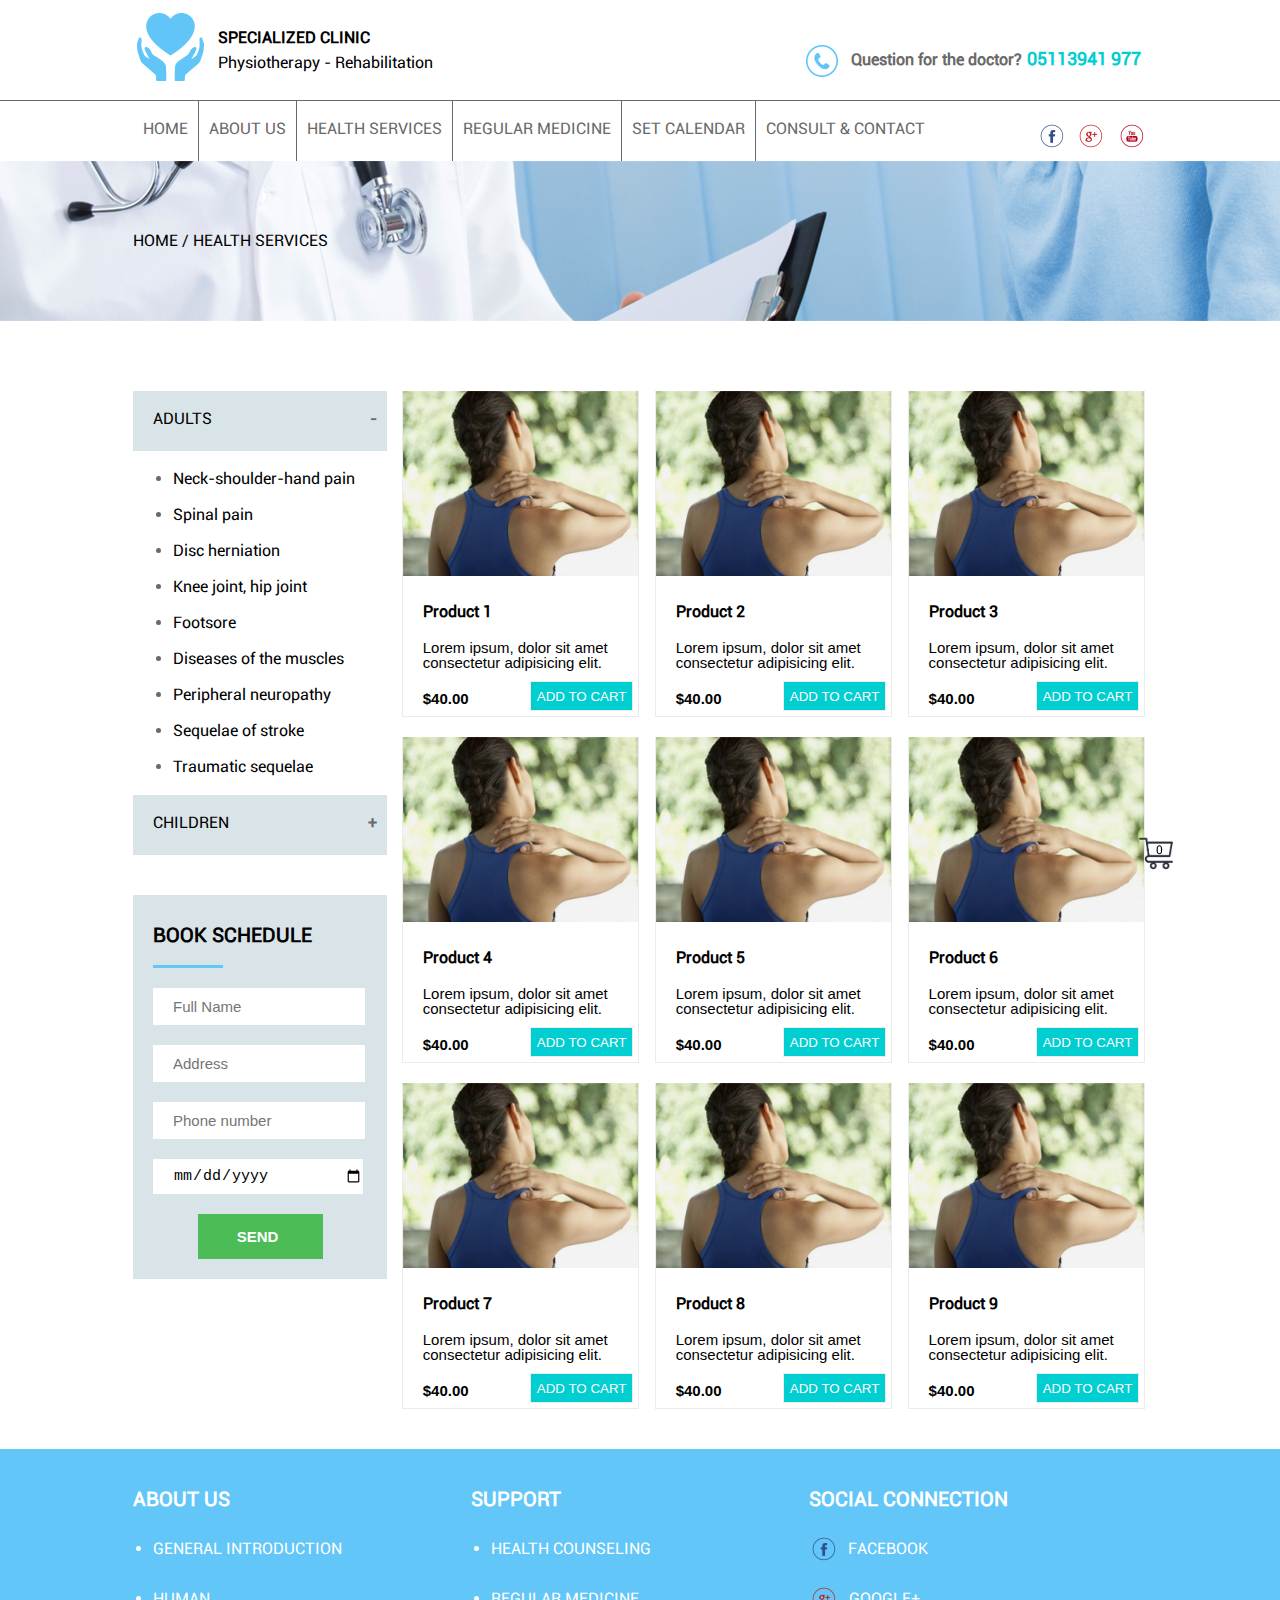
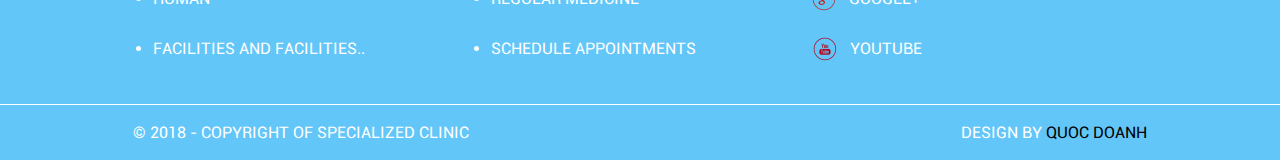
<file: templates/index.html>
<!DOCTYPE html>
<html lang="en">

<head>
    <meta charset="UTF-8">
    <meta name="viewport" content="width=device-width, initial-scale=1.0">
    <title>SPECIALIZED CLINIC</title>
    <link rel="stylesheet" href="../css/reset.css">
    <link rel="stylesheet" href="../css/style.css">
</head>

<body>
    <header>
        <div class="header-top">
            <div class="container">
                <div class="header-top-logo">
                    <a href="" class="logo"><img src="../images/logo.png" alt=""></a>
                    <h2>SPECIALIZED CLINIC</h2>
                    <p>Physiotherapy - Rehabilitation</p>
                </div>
                <div class="header-top-contact">
                    <a href="">
                        <img src="../images/icon-phone.png" alt="">
                    </a>
                    <p><strong>Question for the doctor?</strong><span>05113941 977</span></p>
                </div>
            </div>
        </div>
        <nav class="header-navbar">
            <div class="container">
                <div class="header-menu">
                    <ul class="header-menu-links">
                        <li class="menu-item"><a href="">HOME</a></li>
                        <li class="menu-item"><a href="">ABOUT US</a></li>
                        <li class="menu-item"><a href="">HEALTH SERVICES</a></li>
                        <li class="menu-item"><a href="">REGULAR MEDICINE</a></li>
                        <li class="menu-item"><a href="">SET CALENDAR</a></li>
                        <li class="menu-item"><a href="">CONSULT & CONTACT</a></li>
                    </ul>
                </div>
                <div class="header-social-network">
                    <ul class="header-social-links">
                        <li class="social-item"><a href=""><img src="../images/icon-facebook.png" alt=""></a></li>
                        <li class="social-item"><a href=""><img src="../images/icon-google+.png" alt=""></a></li>
                        <li class="social-item"><a href=""><img src="../images/icon-youtube.png" alt=""></a></li>
                    </ul>
                </div>
            </div>
        </nav>
    </header>
    <main class=main>
        <section class="breadcrumb">
            <div class="container">
                <ul class="breadcrumb-list">
                    <li><a href="index.html">HOME</a> /&nbsp;</li>
                    <li>HEALTH SERVICES </li>
                </ul>
            </div>
        </section>
        <section class="main-body">
            <div class="container">
                <aside class="sidebar">
                    <div class="category">
                        <ul class="category-parent">
                            <li class="category-parent-item"><a href="">ADULTS <span> - </span> </a>
                                <ul class="category-child">
                                    <li class="category-child-item"><a href="">Neck-shoulder-hand pain</a></li>
                                    <li class="category-child-item"><a href="">Spinal pain</a></li>
                                    <li class="category-child-item"><a href="">Disc herniation</a></li>
                                    <li class="category-child-item"><a href="">Knee joint, hip joint</a></li>
                                    <li class="category-child-item"><a href="">Footsore</a></li>
                                    <li class="category-child-item"><a href="">Diseases of the muscles</a></li>
                                    <li class="category-child-item"><a href="">Peripheral neuropathy</a></li>
                                    <li class="category-child-item"><a href="">Sequelae of stroke</a></li>
                                    <li class="category-child-item"><a href="">Traumatic sequelae</a></li>
                                </ul>
                            </li>
                            <li class="category-parent-item"><a href="">CHILDREN <span>+</span> </a></li>
                        </ul>
                    </div>
                    <div class="book-schedule">
                        <span><h3>BOOK SCHEDULE</h3></span>
                        <form action="" method="post">
                            <div class="form-group">
                                <input type="text" class="form-control" name="full_name" id="full-name"
                                    placeholder="Full Name">
                            </div>
                            <div class="form-group">
                                <input type="text" class="form-control" name="address" id="address"
                                    placeholder="Address">
                            </div>
                            <div class="form-group">
                                <input type="tel" class="form-control" name="phone_number" id="phone_number"
                                    placeholder="Phone number">
                            </div>
                            <div class="form-group">
                                <input type="date" class="form-control" name="time" id="time" value="Time">
                            </div>
                            <div class="form-group">
                                <button class="form-control button" type="submit">SEND</button>
                            </div>
                        </form>
                    </div>
                </aside>
                <div class="body">
                    <ul class="product-list">
                        
                    </ul>
                </div>
            </div>
            <div class="cart-img">
                <a href="cart.html">
                    <img src="../images/cart.png" alt="" width="50px" height="50px">
                    <span class="sup">0</span>
                </a>
            </div>
        </section>
    </main>
    <footer class="footer">
        <div class="container">
            <div class="footer-top">
                <div class="about-us">
                    <h4>ABOUT US</h4>
                    <ul>
                        <li><a href="">GENERAL INTRODUCTION</a></li>
                        <li><a href="">HUMAN</a></li>
                        <li><a href="">FACILITIES AND FACILITIES..</a></li>
                    </ul>
                </div>
                <div class="support">
                    <h4>SUPPORT</h4>
                    <ul>
                        <li><a href="">HEALTH COUNSELING</a></li>
                        <li><a href="">REGULAR MEDICINE</a></li>
                        <li><a href="">SCHEDULE APPOINTMENTS</a></li>
                    </ul>
                </div>
                <div class="social">
                    <h4>SOCIAL CONNECTION</h4>
                    <ul>
                        <li><a href=""><img src="../images/icon-facebook.png" alt=""> FACEBOOK</a></li>
                        <li><a href=""><img src="../images/icon-google+.png" alt=""> GOOGLE+</a></li>
                        <li><a href=""><img src="../images/icon-youtube.png" alt=""> YOUTUBE</a></li>
                    </ul>
                </div>
            </div>
        </div>
        <div class="footer-bottom">
            <div class="container">
                <p>&copy; 2018 - COPYRIGHT OF SPECIALIZED CLINIC</p>
                <p class="author">DESIGN BY <a href="">QUOC DOANH</a> </p>
            </div>
        </div>
    </footer>

    <script src="../js/script.js"></script>
</body>

</html>
</file>
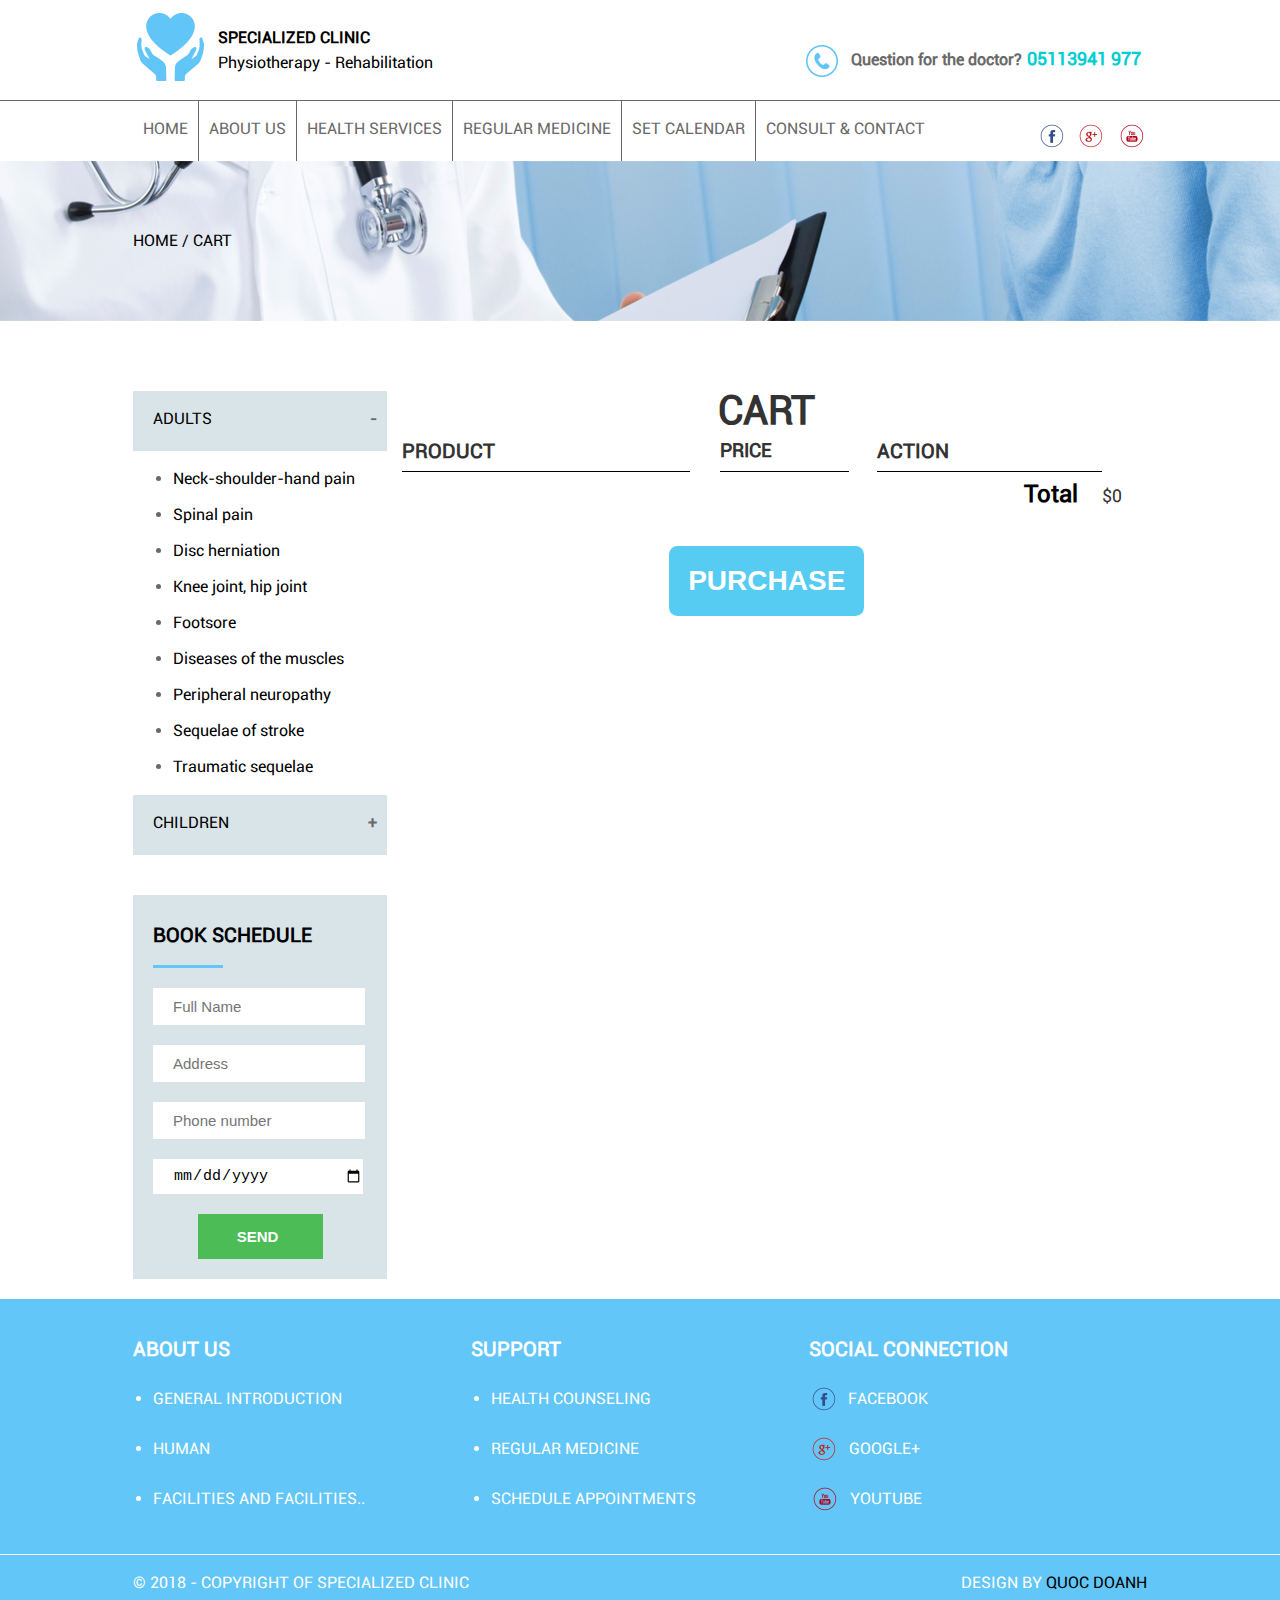
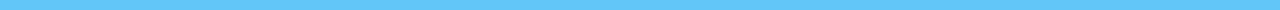
<file: templates/cart.html>
<!DOCTYPE html>
<html lang="en">

<head>
    <meta charset="UTF-8">
    <meta name="viewport" content="width=device-width, initial-scale=1.0">
    <link rel="stylesheet" href="../css/reset.css">
    <link rel="stylesheet" href="../css/style.css">
    <title>CART</title>
</head>

<body>
    <header>
        <div class="header-top">
            <div class="container">
                <div class="header-top-logo">
                    <a href="" class="logo"><img src="../images/logo.png" alt=""></a>
                    <h2>SPECIALIZED CLINIC</h2>
                    <p>Physiotherapy - Rehabilitation</p>
                </div>
                <div class="header-top-contact">
                    <a href="">
                        <img src="../images/icon-phone.png" alt="">
                    </a>
                    <p><strong>Question for the doctor?</strong><span>05113941 977</span></p>
                </div>
            </div>
        </div>
        <nav class="header-navbar">
            <div class="container">
                <div class="header-menu">
                    <ul class="header-menu-links">
                        <li class="menu-item"><a href="">HOME</a></li>
                        <li class="menu-item"><a href="">ABOUT US</a></li>
                        <li class="menu-item"><a href="">HEALTH SERVICES</a></li>
                        <li class="menu-item"><a href="">REGULAR MEDICINE</a></li>
                        <li class="menu-item"><a href="">SET CALENDAR</a></li>
                        <li class="menu-item"><a href="">CONSULT & CONTACT</a></li>
                    </ul>
                </div>
                <div class="header-social-network">
                    <ul class="header-social-links">
                        <li class="social-item"><a href=""><img src="../images/icon-facebook.png" alt=""></a></li>
                        <li class="social-item"><a href=""><img src="../images/icon-google+.png" alt=""></a></li>
                        <li class="social-item"><a href=""><img src="../images/icon-youtube.png" alt=""></a></li>
                    </ul>
                </div>
            </div>
        </nav>
    </header>
    <main class=main>
        <section class="breadcrumb">
            <div class="container">
                <ul class="breadcrumb-list">
                    <li><a href="index.html">HOME</a> /&nbsp;</li>
                    <li>CART </li>
                </ul>
            </div>
        </section>
        <section class="main-body">
            <div class="container">
                <aside class="sidebar">
                    <div class="category">
                        <ul class="category-parent">
                            <li class="category-parent-item"><a href="">ADULTS <span> - </span> </a>
                                <ul class="category-child">
                                    <li class="category-child-item"><a href="">Neck-shoulder-hand pain</a></li>
                                    <li class="category-child-item"><a href="">Spinal pain</a></li>
                                    <li class="category-child-item"><a href="">Disc herniation</a></li>
                                    <li class="category-child-item"><a href="">Knee joint, hip joint</a></li>
                                    <li class="category-child-item"><a href="">Footsore</a></li>
                                    <li class="category-child-item"><a href="">Diseases of the muscles</a></li>
                                    <li class="category-child-item"><a href="">Peripheral neuropathy</a></li>
                                    <li class="category-child-item"><a href="">Sequelae of stroke</a></li>
                                    <li class="category-child-item"><a href="">Traumatic sequelae</a></li>
                                </ul>
                            </li>
                            <li class="category-parent-item"><a href="">CHILDREN <span>+</span> </a></li>
                        </ul>
                    </div>
                    <div class="book-schedule">
                        <span>
                            <h3>BOOK SCHEDULE</h3>
                        </span>
                        <form action="" method="post">
                            <div class="form-group">
                                <input type="text" class="form-control" name="full_name" id="full-name"
                                    placeholder="Full Name">
                            </div>
                            <div class="form-group">
                                <input type="text" class="form-control" name="address" id="address"
                                    placeholder="Address">
                            </div>
                            <div class="form-group">
                                <input type="tel" class="form-control" name="phone_number" id="phone_number"
                                    placeholder="Phone number">
                            </div>
                            <div class="form-group">
                                <input type="date" class="form-control" name="time" id="time" value="Time">
                            </div>
                            <div class="form-group">
                                <button class="form-control button" type="submit">SEND</button>
                            </div>
                        </form>
                    </div>
                </aside>
                <div class="body">
                    <div class="container content-cart">
                        <h2 class="cart-header">CART</h2>
                        <div class="cart-row">
                            <span class="cart-item cart-body cart-column">PRODUCT</span>
                            <span class="cart-price cart-body cart-column">PRICE</span>
                            <span class="cart-qty cart-body cart-column">ACTION</span>
                        </div>
                        <div class="cart-items">

                        </div>
                        <div class="cart-total">
                            <strong class="cart-total-title">Total</strong>
                            <span class="cart-total-price">$0</span>
                        </div>
                        <button class="btn btn-primary btn-purchase" type="button">PURCHASE</button>
                    </div>
                </div>
            </div>
        </section>
    </main>
    <footer class="footer">
        <div class="container">
            <div class="footer-top">
                <div class="about-us">
                    <h4>ABOUT US</h4>
                    <ul>
                        <li><a href="">GENERAL INTRODUCTION</a></li>
                        <li><a href="">HUMAN</a></li>
                        <li><a href="">FACILITIES AND FACILITIES..</a></li>
                    </ul>
                </div>
                <div class="support">
                    <h4>SUPPORT</h4>
                    <ul>
                        <li><a href="">HEALTH COUNSELING</a></li>
                        <li><a href="">REGULAR MEDICINE</a></li>
                        <li><a href="">SCHEDULE APPOINTMENTS</a></li>
                    </ul>
                </div>
                <div class="social">
                    <h4>SOCIAL CONNECTION</h4>
                    <ul>
                        <li><a href=""><img src="../images/icon-facebook.png" alt=""> FACEBOOK</a></li>
                        <li><a href=""><img src="../images/icon-google+.png" alt=""> GOOGLE+</a></li>
                        <li><a href=""><img src="../images/icon-youtube.png" alt=""> YOUTUBE</a></li>
                    </ul>
                </div>
            </div>
        </div>
        <div class="footer-bottom">
            <div class="container">
                <p>&copy; 2018 - COPYRIGHT OF SPECIALIZED CLINIC</p>
                <p class="author">DESIGN BY <a href="">QUOC DOANH</a> </p>
            </div>
        </div>
    </footer>

    <script src="../js/cart.js"></script>
</body>

</html>
</file>
<file: css/style.css>
@font-face {
	font-family: 'Roboto';
	src: url('../fonts/roboto.eot');
    src: url('../fonts/roboto.woff') format('woff'),
    url('../fonts/roboto.ttf') format('truetype'), url('../fonts/roboto.svg') format('svg');
	font-/roboto.woffweight: normal;
	font-style: normal;
}
body {
    /* color: #ccc; */
    font-family: 'Roboto', sans-serif;
}
body a {
    text-decoration: none;
    color: #000000;;
}
/* Common */
.container {
    max-width: 1044px;
    margin: 0 auto;
    padding: 0 15px;
    box-sizing: border-box;
}
.header-top {
    margin-top: 10px;
}
.header-top::after {
    content: "";
    clear: both;
    display: block;
}
.header-top-logo {
    width: 315px;
    float: left;
    position: relative;
    margin-bottom: 15px;
}
.header-top-logo h2 {
    position: absolute;
    left: 85px;
    top: 20px;
    font-weight: bold;
}
.header-top-logo p {
    position: absolute;
    left: 85px;
    top: 45px;
}
.header-top-contact {
    width: 345px;
    float: right;
    margin-top: 30px;
    position: relative;
}
.header-top-contact p {
    display: inline-block;
    position: absolute;
    top: 10px;
    margin-left: 10px;
    font-weight: bold;
    color: #696969;    
}
.header-top-contact span {
    margin-left: 5px;
    color: #00ced1;
    font-size: 18px;
}
.header-navbar {
    height: 60px;
    border-top: 1px solid #696969;
}
.header-menu{
    float: left;
    width: 820px;
}
.menu-item {
    float: left;
    padding: 20px 10px;
    height: 60px;
    border-right: 1px solid #696969;
    box-sizing: border-box;
}
.header-menu li:last-child {
    border-right: none;
}
.menu-item a {
    color: #696969;
}
.menu-item a:hover {
    color: #00ced1;
}
.header-social-network {
    float: right;
    margin-top: 20px;
}
.social-item {
    float: left;
    margin-left: 10px;
}
.breadcrumb {
    height: 160px;
    background-image: url(../images/banner.png);
    background-size: cover;
    background-position: center;
    position: relative;
}

.breadcrumb-list {
    position: absolute;
    display: inline-block;
    top: 50%;
    transform: translateY(-50%);
}
.breadcrumb-list li {
    float: left;
}
.breadcrumb-list a:hover{
    color: #00ced1;
}
.main-body {
    margin-top: 70px;
}
.main-body::after{
    content: "";
    clear: both;
    display: block;
}
.sidebar {
    width: 25%;
    float: left;
}
.category-parent-item > a{
    height: 20px;
    padding: 20px 0px 20px 20px;
    background-color: #d9e4e9;
    display: block;
    position: relative;
}
.category-parent-item span {
    position: absolute;
    right: 10px;
    font-weight: bold;
    color: #696969;
}
.category-child {
    margin-bottom: 20px;
}
.category-child-item {
    list-style-type: disc ;
    color: #696969;
    margin-top: 20px;
    margin-left: 40px;
}
.book-schedule form:last-child{
    text-align: center;
    padding-bottom: 20px;
}
.book-schedule {
    margin-top: 40px;
    background-color: #d9e4e9;
    box-sizing: border-box;
}
.book-schedule h3 {
    padding: 30px 0px 20px 20px;
    font-weight: bold;
    font-size: 20px;
}
.book-schedule span::after{
    content: "";
    width: 70px;
    margin-left: 20px;
    border-bottom: 3px solid #62c6f8;
    display: block;
}
.form-group {
    margin-top: 20px;
}
.form-control{
    display: block;
    width: 75%;
    height: 35px;
    border: none;
    margin-left: 20px;
    font-size: 15px;
    padding-left: 20px;
}
.button {
    width: 125px;
    height: 45px;
    margin-left: 65px;
    padding-left: 0;
    background-color: #4bbc56;
    color: #ffffff;
    font-weight: bold;
}
.body {
    float: right;
    width: 75%;
}
.product-item {
    float: left;
    width: 31%;
    height: 325px;
    margin-bottom: 20px;
    margin-left: 2%;
    border: 0.5px solid #ebebeb;
    border-top: none;
    position: relative; 
    overflow: hidden;
}
.product-item::after{
    content: "";
    clear: both;
    display: block;
}
.product-item img {
    width: 100%;
    height: 185px;
    margin-bottom: 25px;
    transition: all 0.5s;
    transform: scale(1);
    
}
.product-item img:hover{
    transform: scale(1.2);
}
.product-item h4 {
    margin-bottom: 20px;
    margin-left: 20px;
    font-weight: bold;
}
.product-item p {
    margin-left: 20px;
    font-family: Impact, Haettenschweiler, 'Arial Narrow Bold', sans-serif;
    font-size: 15px;
}
.price {
    position: absolute;
    font-size: 20px;
    font-weight: bold;
    height: 15px;
    left: 0px;
    bottom: 10px;
    color: #000000;
    text-align: center;
}
.cart-img {
    position: fixed;
    right: 100px;
    bottom: 20px;
    border-radius: 30px;
}
.sup {
    position: absolute;
    top: 17px;
    right: 17px;
    font-size: 12px;
}
.cart-img:hover {
    background-color: #ff0000;
}
.add-cart {
    position: absolute;
    height: 30px;
    right: 5px;
    bottom: 5px;
    background-color:  #00ced1;
    color: #ffffff;
    border: 1px solid #ebebeb;
    text-align: center;
}
.add-cart:hover{
    background-color: #ff0000;
}
.cart-header {
    font-weight: bold;
    color: #333;
    text-align: center;
    font-size: 2.5em;
}
.cart-row {
    display: flex;
}
.cart-row:last-child {
    border-bottom: 1px solid black;
}
.cart-row:last-child .cart-column {
    border: none;
}
.cart-body {
    font-weight: bold;
    font-size: 1.25em;
    color: #333;
}
.cart-column {
    display: flex;
    align-items: center;
    border-bottom: 1px solid black;
    margin-right: 1.5em;
    padding-bottom: 10px;
    margin-top: 10px;
}
.cart-item {
    width: 45%;
}
.cart-item-img{
    width: 75px;
    height: auto;
    border-radius: 10px;
}
.cart-item-title {
    color: #333;
    margin-left: .5em;
    font-size: 1.2em;
}
.cart-price {
    width: 20%;
    font-size: 1.2em;
    color: #333;
}
.cart-qty {
    width: 35%;
}
.cart-qty-input {
    height: 34px;
    width: 50px;
    border-radius: 5px;
    border: 1px solid #56CCF2;
    background-color: #eee;
    color: #333;
    padding: 0;
    text-align: center;
    font-size: 1.2em;
    margin-right: 25px;
}
.cart-total {
    text-align: end;
    margin-top: 10px;
    margin-right: 10px;
}
.cart-total-title {
    font-weight: bold;
    font-size: 1.5em;
    color: black;
    margin-right: 20px;
}
.cart-total-price {
    color: #333;
    font-size: 1.1em;
}
.btn {
    text-align: center;
    vertical-align: middle;
    padding: .67em .67em;
    cursor: pointer;
}
.btn:hover {
    background-color: #0000cd;
}
.btn-primary {
    color: white;
    background-color: #56CCF2;
    border: none;
    border-radius: .3em;
    font-weight: bold;
}
.btn-danger {
    color: white;
    background-color: #EB5757;
    border: none;
    border-radius: .3em;
    font-weight: bold;
}
.btn-purchase {
    display: block;
    margin: 40px auto 80px auto;
    font-size: 1.75em;
}
.footer {
    background-color: #62c6f8;
    color: #ffffff;
    margin-top: 20px;
}
.footer li {
    color: #ffffff;
    margin-bottom: 20px;
    margin-left: 20px;
    list-style-type: disc;
    line-height: 30px;
}

.footer-top {
    padding-top: 40px;
    padding-bottom: 20px;
}
.footer-top h4 {
    font-weight: bold;
    font-size: 20px;
    margin-bottom: 25px;
}
.footer-top a {
    color: #ffffff;
}
.footer-top::after {
    content: "";
    clear: both;
    display: block;
}
.about-us {
    width: 33.333333%;
    float: left;
}
.support {
    width: 33.333333%;
    float: left;
}
.social {
    width: 33.333333%;
    float: left;
}
.social li {
    list-style-type: none;
    margin-left: 0px;
}
.social img {
    float: left;
    padding-right: 10px;
}
.footer-bottom {
    line-height: 55px;
}
.footer-bottom p {
    display: inline;
}
.author {
    float: right;
}
.footer-bottom::before{
    content: "";
    display: block;
    border-top: 1px solid #ffffff;

}
/* Media query (Responsive) */
/* === Breakpoints === */
/* === Desktop first === */
@media screen and (max-width: 1023px) and (min-width: 768px) {
    .service-list .product-item {
      width: 45%;
    }
  }
  @media screen and (max-width: 767px) {
    .service-list .product-item {
      width: 100%;
    }
  }
</file>
